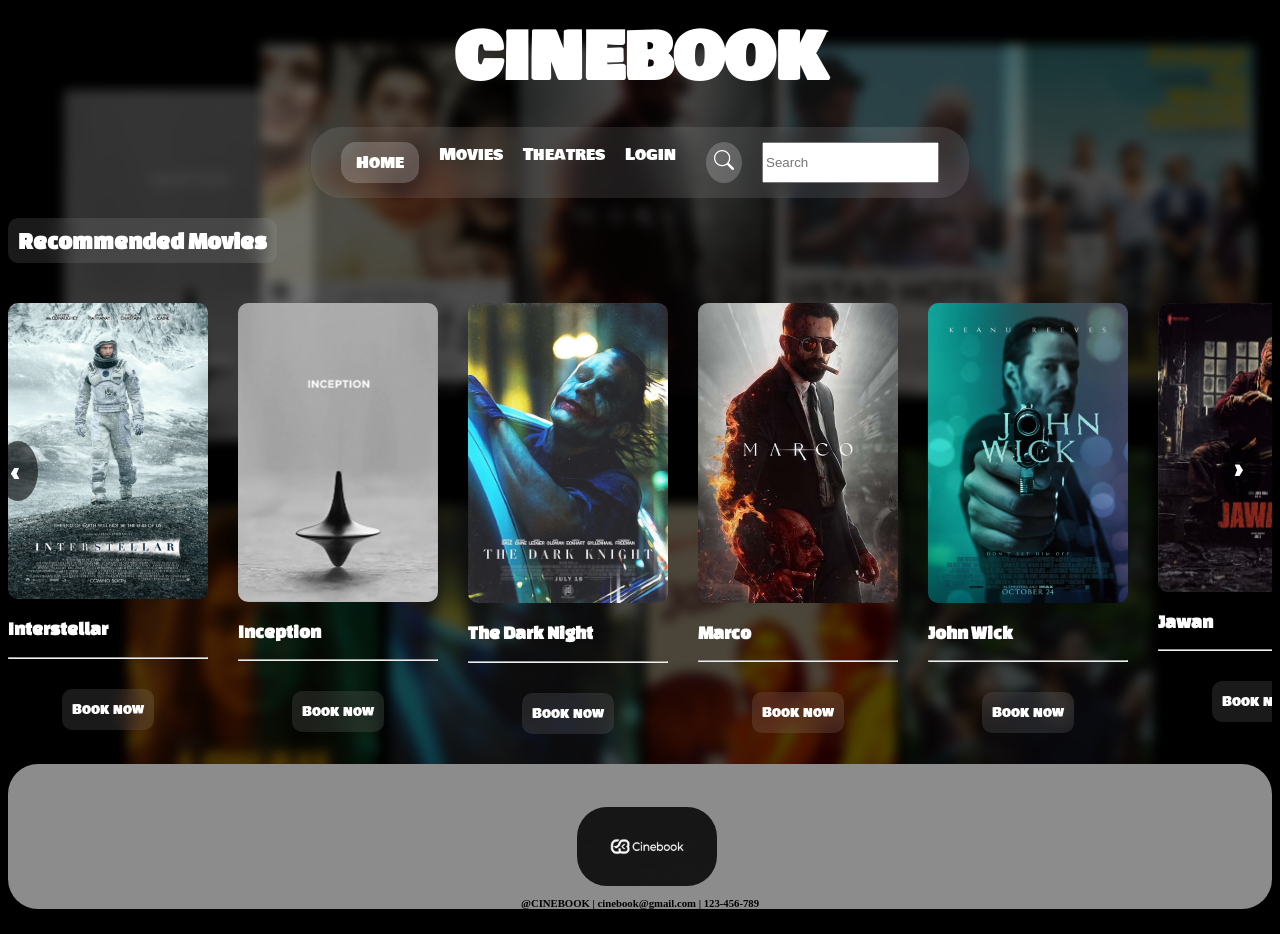
<file: index.html>
<html>
    <head>
        <link href="https://fonts.googleapis.com/css2?family=Bowlby+One+SC&family=Changa+One:ital@0;1&display=swap" rel="stylesheet">
        <link rel="stylesheet" href="style.css">
        <link rel="stylesheet" href="https://cdn.jsdelivr.net/npm/bootstrap-icons/font/bootstrap-icons.css">
        <title>CINEBOOK</title>
        <link rel="icon" type="image/png" href="Images/icon.png">
    </head>
    
    <body>
        <h1>CINEBOOK</h1>
        <ul class="menu">
            <a href="index.html"><li class="active">Home</li></a>
            <a href="movies.html"><li>Movies</li></a>
            <a href="theatres.html"><li>Theatres</li></a>
            <a href="login.html"><li>Login</li></a>
            <i class="bi bi-search"></i>
            <input type="text" placeholder="Search">
        </ul>
        <h2>Recommended Movies</u></h2>
        <div class="row-wrapper">
            <button class="arrow left" id="leftArrow">‹</button>
            <div class="movies" id="movieRow">
                <div class="card">
                    <a href="theatres.html"><img src="Images/interstellar.jpg"></a>
                    <h3>Interstellar</h3>
                    <hr>
                    <a href="theatres.html"><button>Book now</button></a>
                </div>
                <div class="card">
                    <a href="theatres.html"><img src="Images/inception.jpg"></a>
                    <h3>Inception</h3>
                    <hr>
                    <a href="theatres.html"><button>Book now</button></a>
                </div>
                <div class="card">
                    <a href="theatres.html"><img src="Images/darknight.jpg"></a>
                    <h3>The Dark Night</h3>
                    <hr>
                    <a href="theatres.html"><button>Book now</button></a>
                </div>
                <div class="card">
                    <a href="theatres.html"><img src="Images/marco.jpg"></a>
                    <h3>Marco</h3>
                    <hr>
                    <a href="theatres.html"><button>Book now</button></a>
                </div>
                <div class="card">
                    <a href="theatres.html"><img src="Images/johnwick.jpg"></a>
                    <h3>John Wick</h3>
                    <hr>
                    <a href="theatres.html"><button>Book now</button></a>
                </div>
                <div class="card">
                    <a href="theatres.html"><img src="Images/jawan.jpg"></a>
                    <h3>Jawan</h3>
                    <hr>
                    <a href="theatres.html"><button>Book now</button></a>
                </div>
                <div class="card">
                    <a href="theatres.html"><img src="Images/vikram.jpg"></a>
                    <h3>Vikram</h3>
                    <hr>
                    <a href="theatres.html"><button>Book now</button></a>
                </div>
                <div class="card">
                    <a href="theatres.html"><img src="Images/daredevil.jpg"></a>
                    <h3>Daredevil</h3>
                    <hr>
                    <a href="theatres.html"><button>Book now</button></a>
                </div>
                
            </div>
            <button class="arrow right" id="rightArrow">›</button>
            


        </div>
        <div class="poster poster1"></div>
        <div class="poster poster2"></div>
        <div class="poster poster3"></div>
        <div class="poster poster4"></div>
        <div class="poster poster5"></div>
        <div class="poster poster6"></div>
        <div class="poster poster7"></div>
        <div class="poster poster8"></div>
        <div class="poster poster9"></div>
        <div class="poster poster10"></div>
        <script>
            const rows=document.querySelectorAll(".row-wrapper");
            rows.forEach(wrapper=>{
                const row=wrapper.querySelector(".movies");
                const left=wrapper.querySelector(".left");
                const right=wrapper.querySelector(".right");

                right.addEventListener("click",()=>{
                    row.scrollBy({left:500,behavior:"smooth"});
                });
                left.addEventListener("click",()=>{
                    row.scrollBy({ left:-500,behavior:"smooth"});
                });
            });
        </script>
        
    </body>
    <footer>
        <br>
        <br>
        <br>
        <br>
        <div class="logo"><img src ="logo.png"></div>
        <br>
        <br>
        
        <h6>@CINEBOOK | cinebook@gmail.com | 123-456-789</h6>
    </footer>
</html>
</file>
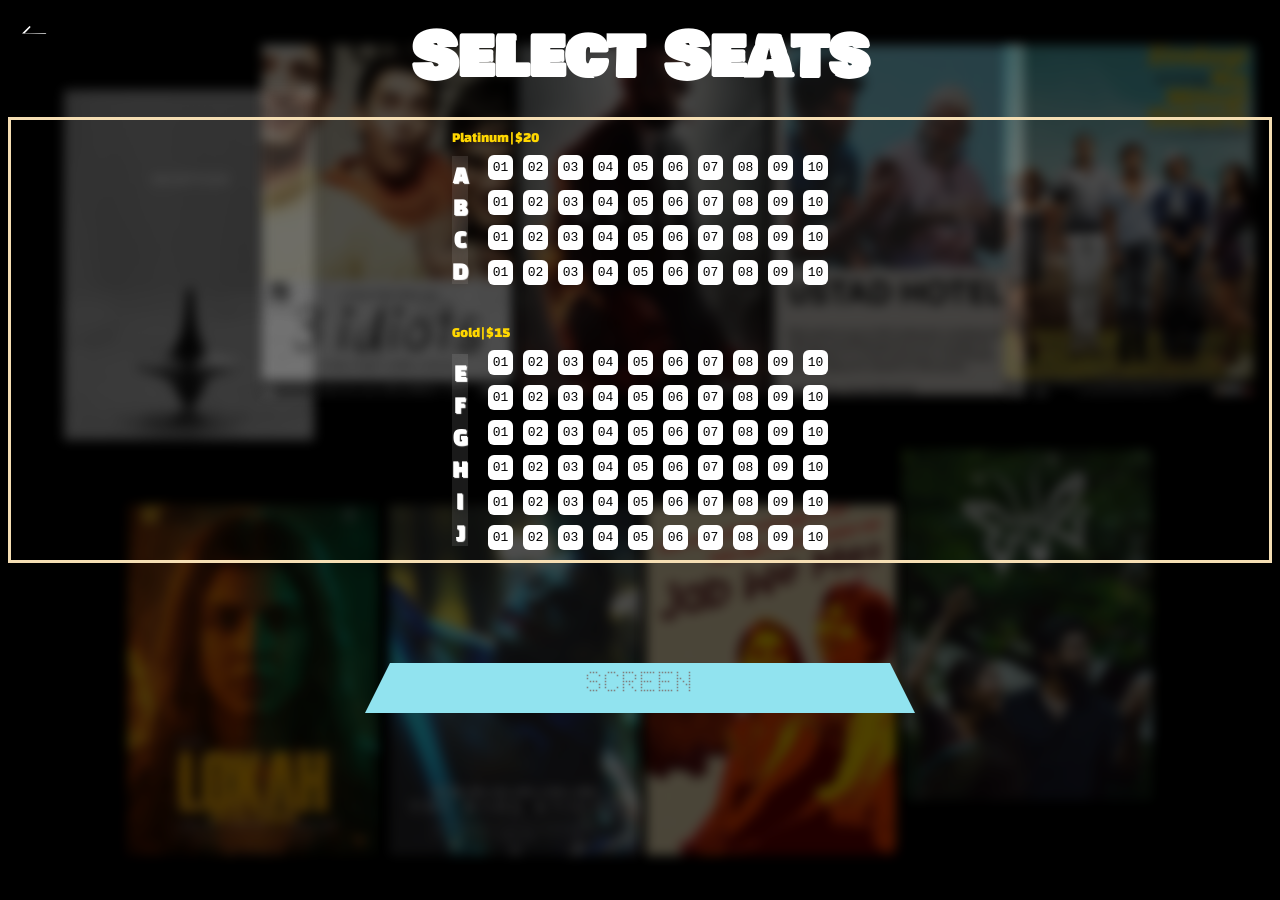
<file: booking.html>
<html>
    <head>
        <link rel="stylesheet" href="style.css">
        <link href="https://fonts.googleapis.com/css2?family=Bowlby+One+SC&family=Changa+One:ital@0;1&family=Doto:wght@100..900&display=swap" rel="stylesheet">
        <link rel="icon" type="image/png" href="icon.png">
        
        <title>CINEBOOK | Booking </title>
    </head>
    <body>
        <a href="theatres.html" class="back-link">
            <svg class="back-btn" xmlns="http://www.w3.org/2000/svg" viewBox="0 0 16 16">
                <path d="M15 8a.5.5 0 0 0-.5-.5H2.707l3.147-3.146a.5.5 0 1 0-.708-.708l-4 4a.5.git 5 0 0 0 0 .708l4 4a.5.5 0 1 0 .708-.708L2.707 8.5H14.5A.5.5 0 0 0 15 8"/>
            </svg>
        </a>
        <h1>Select Seats</h1>
        <div class="layout">
            <div class="seats">
                <p class="Rate">Platinum|$20</p>
                <div class="row-layout">
                    <div class="column">
                        <p>A</p>
                        <p>B</p>
                        <p>C</p>
                        <p>D</p>
                    </div>
            
                    <div class="seat-containerp">
                        <div class="seatp">01</div>
                        <div class="seatp">02</div>
                        <div class="seatp">03</div>
                        <div class="seatp">04</div>
                        <div class="seatp">05</div>
                        <div class="seatp">06</div>
                        <div class="seatp">07</div>
                        <div class="seatp">08</div>
                        <div class="seatp">09</div>
                        <div class="seatp">10</div>
                        
                        <div class="seatp">01</div>
                        <div class="seatp">02</div>
                        <div class="seatp">03</div>
                        <div class="seatp">04</div>
                        <div class="seatp">05</div>
                        <div class="seatp">06</div>
                        <div class="seatp">07</div>
                        <div class="seatp">08</div>
                        <div class="seatp">09</div>
                        <div class="seatp">10</div>

                        <div class="seatp">01</div>
                        <div class="seatp">02</div>
                        <div class="seatp">03</div>
                        <div class="seatp">04</div>
                        <div class="seatp">05</div>
                        <div class="seatp">06</div>
                        <div class="seatp">07</div>
                        <div class="seatp">08</div>
                        <div class="seatp">09</div>
                        <div class="seatp">10</div>

                        <div class="seatp">01</div>
                        <div class="seatp">02</div>
                        <div class="seatp">03</div>
                        <div class="seatp">04</div>
                        <div class="seatp">05</div>
                        <div class="seatp">06</div>
                        <div class="seatp">07</div>
                        <div class="seatp">08</div>
                        <div class="seatp">09</div>
                        <div class="seatp">10</div>
                    </div>
                </div>
            </div>
            <div class="seats">    
                <p class="Rate">Gold|$15</p>
                <div class="row-layout">
                    <div class="column">
                        <p>E</p>
                        <p>F</p>
                        <p>G</p>
                        <p>H</p>
                        <p>I</p>
                        <p>J</p>

                    </div>
                    <div class="seat-containerg">
                        <div class="seatg">01</div>
                        <div class="seatg">02</div>
                        <div class="seatg">03</div>
                        <div class="seatg">04</div>
                        <div class="seatg">05</div>
                        <div class="seatg">06</div>
                        <div class="seatg">07</div>
                        <div class="seatg">08</div>
                        <div class="seatg">09</div>
                        <div class="seatg">10</div>
                        <div class="seatg">01</div>
                        <div class="seatg">02</div>
                        <div class="seatg">03</div>
                        <div class="seatg">04</div>
                        <div class="seatg">05</div>
                        <div class="seatg">06</div>
                        <div class="seatg">07</div>
                        <div class="seatg">08</div>
                        <div class="seatg">09</div>
                        <div class="seatg">10</div>
                        <div class="seatg">01</div>
                        <div class="seatg">02</div>
                        <div class="seatg">03</div>
                        <div class="seatg">04</div>
                        <div class="seatg">05</div>
                        <div class="seatg">06</div>
                        <div class="seatg">07</div>
                        <div class="seatg">08</div>
                        <div class="seatg">09</div>
                        <div class="seatg">10</div>
                        <div class="seatg">01</div>
                        <div class="seatg">02</div>
                        <div class="seatg">03</div>
                        <div class="seatg">04</div>
                        <div class="seatg">05</div>
                        <div class="seatg">06</div>
                        <div class="seatg">07</div>
                        <div class="seatg">08</div>
                        <div class="seatg">09</div>
                        <div class="seatg">10</div>
                        <div class="seatg">01</div>
                        <div class="seatg">02</div>
                        <div class="seatg">03</div>
                        <div class="seatg">04</div>
                        <div class="seatg">05</div>
                        <div class="seatg">06</div>
                        <div class="seatg">07</div>
                        <div class="seatg">08</div>
                        <div class="seatg">09</div>
                        <div class="seatg">10</div>
                        <div class="seatg">01</div>
                        <div class="seatg">02</div>
                        <div class="seatg">03</div>
                        <div class="seatg">04</div>
                        <div class="seatg">05</div>
                        <div class="seatg">06</div>
                        <div class="seatg">07</div>
                        <div class="seatg">08</div>
                        <div class="seatg">09</div>
                        <div class="seatg">10</div>
                    </div>
                </div>
            </div>
        </div>
        <br>
        <br>
        <br>
        <br>
        <br>
        <div class="screen">SCREEN</div>


        <div class="poster poster1"></div>
        <div class="poster poster2"></div>
        <div class="poster poster3"></div>
        <div class="poster poster4"></div>
        <div class="poster poster5"></div>
        <div class="poster poster6"></div>
        <div class="poster poster7"></div>
        <div class="poster poster8"></div>
        <div class="poster poster9"></div>
        <div class="poster poster10"></div>
    </body>
</html>
</file>
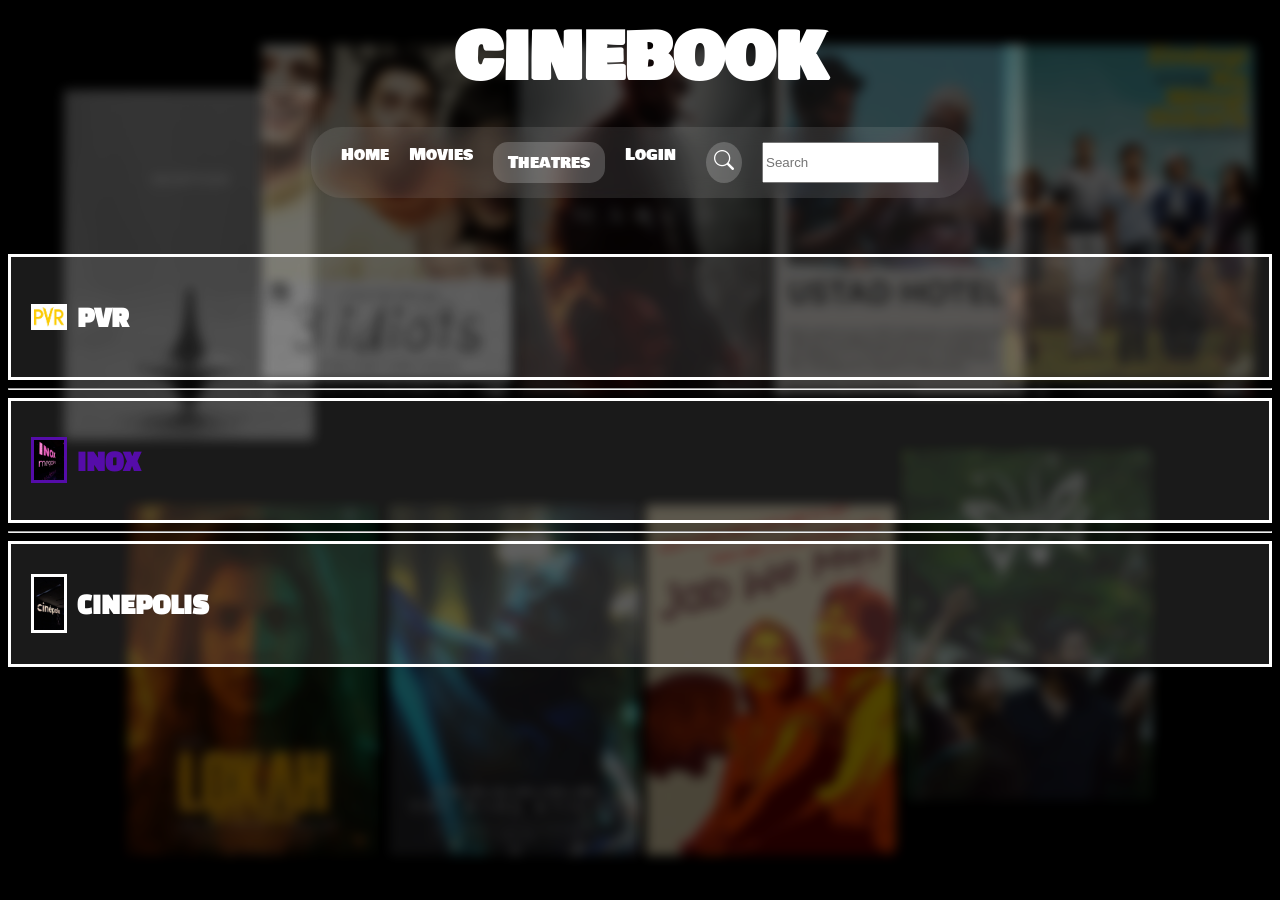
<file: theatres.html>
<html>
    <head>
        <link href="https://fonts.googleapis.com/css2?family=Bowlby+One+SC&family=Changa+One:ital@0;1&display=swap" rel="stylesheet">
        <link rel="stylesheet" href="style.css">
        <link rel="stylesheet" href="https://cdn.jsdelivr.net/npm/bootstrap-icons/font/bootstrap-icons.css">
        <link rel="icon" type="image/png" href="icon.png">
    </head>
     <body>
        <h1>CINEBOOK</h1>
        <ul class="menu">
            <a href="index.html"><li>Home</li></a>
            <a href="movies.html"><li>Movies</li></a>
            <a href="theatres.html"><li class="active">Theatres</li></a>
            <a href="login.html"><li>Login</li></a>
            <i class="bi bi-search"></i>
            <input type="text" placeholder="Search">
        </ul>
        
        
        <div class="date" onclick="showdates()">
            <button class="date-btn" onclick="selectDate(this,'06')">
                <span class="day">06</span>
                <span class="month">April</span>
            </button>
            <button class="date-btn"onclick="selectDate(this,'07')">
                <span class="day">07</span>
                <span class="month">April</span>
            </button>
            <button class="date-btn"onclick="selectDate(this,'08')">
                <span class="day">08</span>
                <span class="month">April</span>
            </button>
            <button class="date-btn"onclick="selectDate(this,'09')">
                <span class="day">09</span>
                <span class="month">April</span>
            </button>
            <button class="date-btn"onclick="selectDate(this,'10')">
                <span class="day">10</span>
                <span class="month">April</span>
            </button>
            <button class="date-btn"onclick="selectDate(this,'11')">
                <span class="day">11</span>
                <span class="month">April</span>
            </button>
        </div>
        
        <br>
        <br>
        <div class="theatre">
            <div class="theatrecard" onclick="selectTheatre(this,'PVR')">
                <div class="left">
                    <img src="Images/pvr.jpg"><h3>PVR</h3>
                </div>
                <div class="right" id="showtimes-pvr"></div>
            </div>
            <hr>
            <div class="theatrecard ino" onclick="selectTheatre(this,'INOX')">
                <div class="left">
                    <img src="Images/inox.jpg"><h3>INOX</h3>
                </div>
                <div class="right" id="showtimes-inox"></div>
            </div>
            <hr>
            <div class="theatrecard" onclick="selectTheatre(this,'CINEPOLIS')">
                <div class="left">
                    <img src="Images/cinepolis.jpg"><h3>CINEPOLIS</h3>
                </div>
                <div class="right" id="showtimes-cinepolis"></div>
            </div>
        </div>

        <div class="poster poster1"></div>
        <div class="poster poster2"></div>
        <div class="poster poster3"></div>
        <div class="poster poster4"></div>
        <div class="poster poster5"></div>
        <div class="poster poster6"></div>
        <div class="poster poster7"></div>
        <div class="poster poster8"></div>
        <div class="poster poster9"></div>
        <div class="poster poster10"></div>
    </body>
    <script>
        let selectedTheatre = "";
        const showtimeData = {
            "06": ["10:00 AM", "2:00 PM"],
            "07": ["11:00 AM", "3:00 PM"],
            "08": ["4:15 PM", "10:45 PM"],
            "09":["11:00 AM","2:15 PM","6:15 PM"],
            "10":["01:00 PM","8:30 PM"],
            "11":["10:45 AM","4:45 PM","10:15 PM"]
        };

        function selectDate(button, date) {
            document.querySelectorAll(".date-btn").forEach(btn => {
                btn.classList.remove("active");
            });

            button.classList.add("active");
            showtimes(date);
        }
        function showtimes(date) {

            if (!selectedTheatre) {
                alert("Select a theatre first");
                return;
            }

            const container = document.getElementById(
                "showtimes-" + selectedTheatre.toLowerCase()
            );

            container.innerHTML = "";

            if (!showtimeData[date]) return;

            showtimeData[date].forEach(time => {
                const btn = document.createElement("button");
                btn.classList.add("time-btn");
        
            btn.innerText = time;

                btn.onclick = function () {
                    container.querySelectorAll("button").forEach(b => {
                        b.classList.remove("active");
                    });
                    btn.classList.add("active");
                };
                btn.onclick = function () {
                    window.location.href = "booking.html";
                };

                container.appendChild(btn);
            });
        }
        function selectTheatre(element, theatre) {
            selectedTheatre = theatre;

            document.querySelectorAll(".theatrecard").forEach(card => {
                card.classList.remove("selected");
            });

            element.classList.add("selected");

            document.querySelector(".date").style.display = "flex";
        }

    </script>
</html>
</file>
<file: style.css>
h1{
    font-family: 'Bowlby One SC',sans-serif;
    text-align: center;
    margin-top: 40px ;
    font-size: 64px;
    margin-bottom: 5px;
    margin: 0 0 10px 0;
    color:white
}
h2{
    font-family: 'Changa one',sans-serif;
    background: rgba(255,255,255,0.1);
    backdrop-filter: blur(10px);
    color:white;
    border: none;
    padding: 10px;
    border-radius: 10px;
    cursor: pointer;
    width:fit-content;

}
p{
    font-family: 'Bowlby One SC',sans-serif;
    text-align: center;
    margin-top: 5px ;
    font-size: 20px;
    margin: 0;
    color: white;
    text-shadow: 1px 1px 1px;
}
header {
  width: fit-content;
  margin: 60px auto 0 auto;
  padding: 30px 50px;
  border: 2px solid #000;
  border-radius: 20px;
  text-align: center;
}
body{
    background-color:black;
    overflow-x:hidden;
}
.resul{
    font-family: "Changa one",sans-serif;
}
.menu li{
    font-family: 'Bowlby One SC',sans-serif;
    color: white;
}
.menu li.active{
    background-color: rgba(255,255,255,0.2);
    padding: 8px 15px;
    border-radius: 15px;
}
.menu a{
    text-decoration: none;
}
.search-box[type=text]{
    border-radius: 30px;
    background: white;
    width:250px;
    margin:0;
    border-radius: 10px;

}
.menu i{
    color:white;
    font-size:20px;
    margin-left: 10px;
    cursor: pointer;
}
.bi-search{
    color:white;
    font-size:18px;
    background:rgba(255,255,255,0.2);
    padding:8px;
    border-radius: 50%;
}
.menu{
    display:flex;
    justify-content: center;
    gap: 20px;
    list-style:none;
    padding:15px 30px;
    background: rgba(255,255,255,0.1);
    border-radius:30px;
    backdrop-filter: blur(10px);
    width:fit-content;
    margin:20px auto;
    
}
.menu li:hover{
    color:black;
    cursor: pointer;
    transition: 0.1s ease-in;
    transform: scale(1.1);
    background-color:lightgray;
    padding:8px 15px;
    border-radius: 15px;
}
.movies{
    display:flex;
    gap: 30px;
    margin-top:40px;
    overflow-x: auto;
    scroll-behavior: smooth;
    scrollbar-width: none;
    -ms-overflow-style:none;
    overflow-y: hidden;
}
.movies::-webkit-scrollbar{
    width:0px;
    height:0px;
}
.card img{
    width:200px;
    border-radius: 10px;
}
.card img:hover{
    transform: scale(1.1);
    transition: 0.5s ease-in-out;
    cursor: pointer;
}
.card h3{
    color:white;
    font-family: 'Changa one',sans-serif;

}
.row-wrapper{
    position: relative;
}

.arrow
{
    position:absolute;
    top:30%;
    transform:translateY(-50%);
    font-size:22px;
    width:40px;
    height:60px;
    background: rgba(0,0,0,0.6);
    color:white;
    border:none;
    border-radius: 50%;
    cursor:pointer;
    z-index: 10px;
}
.right{
    right:10px;

}
.left{
    left:-10px;
}
h6{
    color:black;
    text-align:center;
}
footer{
    background-color: rgb(140, 140, 140);
    backdrop-filter: blur(10px) ;
        border-radius: 30px;
}
.arrow:hover{
    background:lightgray;
    transform:translateY(-50%) scale(1.1);
}
.card button{
    font-family: 'Bowlby One SC',sans-serif;
    background: rgba(255,255,255,0.1);
    backdrop-filter: blur(10px);
    color:white;
    border: none;
    padding: 10px;
    border-radius: 10px;
    cursor: pointer;
}
.card button:hover{
    color:black;
    cursor:pointer;
}
.card{
    flex:0 0 auto;
}
.book-btn{
    background-color:lightgray;
    color:black;
    border:none;
    padding:10px 20px;
    border-radius: 20px;
    cursor:pointer;
    font-family: 'Bowlby One SC',sans-serif;
}
.book-btn:hover{
    background-color:lightgray;
}
h2.h21{
    font-family: 'Bowlby One SC',sans-serif;
    background:lightgray;
    backdrop-filter: blur(10px);
    color:black;
    border: none;
    padding: 10px;
    border-radius: 10px;
    cursor:default;
    text-align: center;
    margin:0 auto;
}
.login-page{
    justify-content: center;
    align-items: center;
    background: rgba(178, 154, 154, 0.1);
    border-radius:30px;
    backdrop-filter: blur(10px);
    width:600px;
    margin:20px auto;
    
}
.login-page input[type=email]{
    width : 250px;
    border-radius: 30px;
    padding:10px;
    border: none;
}
h4{
    font-family: 'Bowlby One SC',sans-serif;
}
.input-box label {
    min-width: 80px;
    font-family: 'Bowlby One SC',sans-serif;
    color: white;

    
}
.input-box{
    display: flex;
    align-items: center;
    justify-content: center;
    gap: 7px;
}
.login-page input[type=password]{
    width : 250px;
    border-radius: 30px;
    padding:10px;
    border: none;
}
button{
    display: block;
    background-color:lightgray;
    color:black;
    border:none;
    border-radius: 20px;
    cursor:pointer;
    font-family: 'Bowlby One SC',sans-serif;
    
    margin: 30px auto;
    padding:10px 13px
}
button:hover{
    background-color:lightgray;
    color:black;

}
.logo img{
    display: flex;
    width:140px;
    position: absolute;
    top:30%;
    border-radius: 30px;
    left:45%;
    
    
}
.createaccount a{
    color:aqua;
    position:absolute;
    bottom:15px;
    left:20px;

}
.forgot a{
    color:aqua;
    position:absolute;
    bottom:15px;
    right:20px
}
.poster{
    position:fixed;
    width:250px;
    height:350px;
    background-size: cover;
    background-position: center;
    opacity: 0.3;
    filter:blur(6px);
    z-index: -1;
    animation: float 6s ease-in-out infinite;

}
.poster1{
    top:10%;
    left:5%;
    background-image: url(Images/inception.jpg);
}
.poster2{
    top:50%;
    right:10%;
    background-image: url(Images/premam.jpg);
}
.poster3{
    bottom: 5%;
    left:10%;
    background-image: url(Images/lokah.jpg);
}
.poster4{
    top:5%;
    right:40%;
    background-image: url(Images/marco.jpg);
}
.poster5{
    top:5%;
    right :60%;
    background-image: url(Images/3idiots.jpg);
}
.poster6{
    top:5%;
    right:20%;
    background-image: url(Images/ustad\ hotel.jpg);
}
.poster7{
    bottom:5%;
    right:50%;
    background-image: url(Images/darknight.jpg);
}
.poster8{
    bottom:5%;
    right:30%;
    background-image: url(Images/jabwemet.jpg);
}
.poster9{
    top:5%;
    right: 2%;
    background-image: url(Images/znmd.jpg);
     
}
.seats{
    width: fit-content;
    margin: 10px auto;
}

.Rate{
    font-family: 'Changa one',sans-serif;
    margin-bottom: 10px;
    font-size: 14px;
    text-align: left;
    text-shadow: none;
    color:gold;
}

.seat-containerp,
.seat-containerg{
    display: grid;
    grid-template-columns: repeat(10, 25px);
    gap: 10px;
}

.seatp, .seatg{
    font-family: 'Courier New', Courier, monospace;
    width: 25px;
    height: 25px;
    background: white;
    color: black;
    border-radius: 6px;
    display: flex;
    align-items: center;
    justify-content: center;
    font-size: small; 
    transition: 0.2s;
}
.seatp:hover{
    background-color: greenyellow;
    color:black;
    border-radius: 5px;
    cursor: pointer;
}
.seatg:hover{
    background-color: greenyellow;
    color:black;
    border-radius: 5px;
    cursor: pointer;
}
.layout{
    display: flex;
    align-items: center;
    flex-direction: column;
    gap: 20px;
    border-style: solid;
    border-color: wheat;
    
}

.seatg.selected {
    background-color: limegreen;
    color: black;
}
.seatp.selected {
    background-color: limegreen;
    color: black;
}

.seatg.booked {
    background-color: red;
    pointer-events: none;
    opacity: 0.6;
}
.seatp.booked{
     background-color: red;
    pointer-events: none;
    opacity: 0.6;
}
.column{
    display: flex;
    flex-direction: column;
    color: white;
    background-color: rgba(255,255,255,0.1);
    backdrop-filter:blur(6px);
}
.column p{
    font-family: 'Changa one',sans-serif;
    margin-top: 5px ;
    font-size: 25px;
    color: white;

}
.row-layout{
    display: flex;      
    align-items: center;
    gap: 20px;
}
.screen{
    margin: 10px auto;
    color:gray;
    font-family: "Doto",sans-serif;
    text-align: center;
    font-size: 30px;
    border-bottom: 50px solid #91e3ef;
	border-left: 25px solid transparent;
	border-right: 25px solid transparent;
	height: 0;
	width: 500px;
    align-items: center;
    justify-content: center;
}
.back-link {
    position: absolute;
    top: 20px;
    left: 20px;
}

.back-btn {
    width: 28px;
    height: 28px;
    fill: white;
    cursor: pointer;
    transition: 0.3s;
}

.back-btn:hover {
    fill: #00e0f0;
    transform: scale(1.2);
}
.date-btn{
    display: flex;
    flex-direction: column;
    background:black;
    cursor: pointer;
    justify-content: center;
    margin: 0;
    border-style:solid;
    color: white;
    padding:10px 15px;
}
.date-btn.active {
  background:black;
  border-color: yellow;
  transform: scale(1.05);
  transition: 0.2s ease;
}

#showtimes-pvr button.active {
  background: #e50914;
  color: white;
}
.day{
    font-size: 20px;
    font-weight: bold;
    color:white;
}

.month{
    font-size: 12px;
    color:white;
}

.date{
    display:none;
    gap:15px;
    background-color:rgba(255,255,255,0.1);
    backdrop-filter: blur(6px);
    padding: 5px 20px;
    width:fit-content;
    border-style: solid;
    color: white;
    

}
#showtimes button{
  margin-top: 20px;
  display: flex;
  gap: 1px;
  justify-content: flex-start;
  padding-left: 2px;
  margin:2px;
  color:black;
  padding:6px 12px;
  font-size: 15px;
}
.date-btn:hover {
    background: black;
    transform: scale(1.05);
    
}

.theatrecard img{
    width:30px;
    border-style: solid;
}
.theatrecard{
    display: flex;
    align-items: center;
    gap: 10px;
    background-color:rgba(255,255,255,0.1);
    font-family: 'Changa one',sans-serif;
    padding-left: 5px;
    font-size: 25px;
    border-style: solid;
    color:white;
    justify-content: space-between;
    padding: 15px 20px;
    cursor: pointer;

}
.theatrecard:hover{
    background: lightgray;
    color:black;
}
.theatrecard.selected{
    background-color: lightgray;
    color:black;
    border-color:black;
    border-width: 5px;
    transform: scale(1.03);
    transition: 0.2s ease;
}
a{
    text-decoration: none;
}
.ino{
    color:rgb(85, 12, 169);
    border-color: white;
}

.cine{
    color:rgb(85, 12, 169);
    border-color: white;
}

.left {
  display: flex;
  align-items: center;
  gap: 10px;
}

.right {
  display: flex;
  gap: 10px;
  margin-left: 5px;
}
.time-btn {
    background: black;
    color: white;
    border: 2px solid white;
    border-radius: 20px;
    padding: 8px 15px;
    margin: 1px;
    font-size: 14px;
    cursor: pointer;
    transition: 0.3s;
}

.time-btn:hover {
    background: white;
    color: black;
    border-color: black;
}

.time-btn.active {
    background: aqua;
    color: black;
}
.movietitle {
    position: sticky;
    top: 80px;

    font-family: "Bowlby One SC", sans-serif;
    font-size: 20px;
    letter-spacing: 1px;

    color: rgba(255, 255, 255, 0.9);

    background: rgba(255, 255, 255, 0.08);
    backdrop-filter: blur(10px);
    box-shadow: 0 0 10px rgba(255, 255, 255, 0.1);
    border-radius: 6px;
    border: 1px solid rgba(255, 255, 255, 0.15);
}
.seatbooking{
    font-family: "Changa one",sans-serif;
    background-color: lightgray;
    color: black;
}
.createacc {
    position: absolute;
    top: 50%;
    left: 50%;
    transform: translate(-50%, -50%);
    
    display: flex;
    flex-direction: column;
    gap: 15px;
    width: 400px;

    background: rgba(0,0,0,0.6);
    padding: 30px;
    border-radius: 15px;
    backdrop-filter: blur(10px);
}
.createacc input::placeholder {
    color: #ccc;
}
.incre{
    border-radius: 10px;
    height: 40px;
    width:400px;
}
h4{
    color:white;
}
</file>
